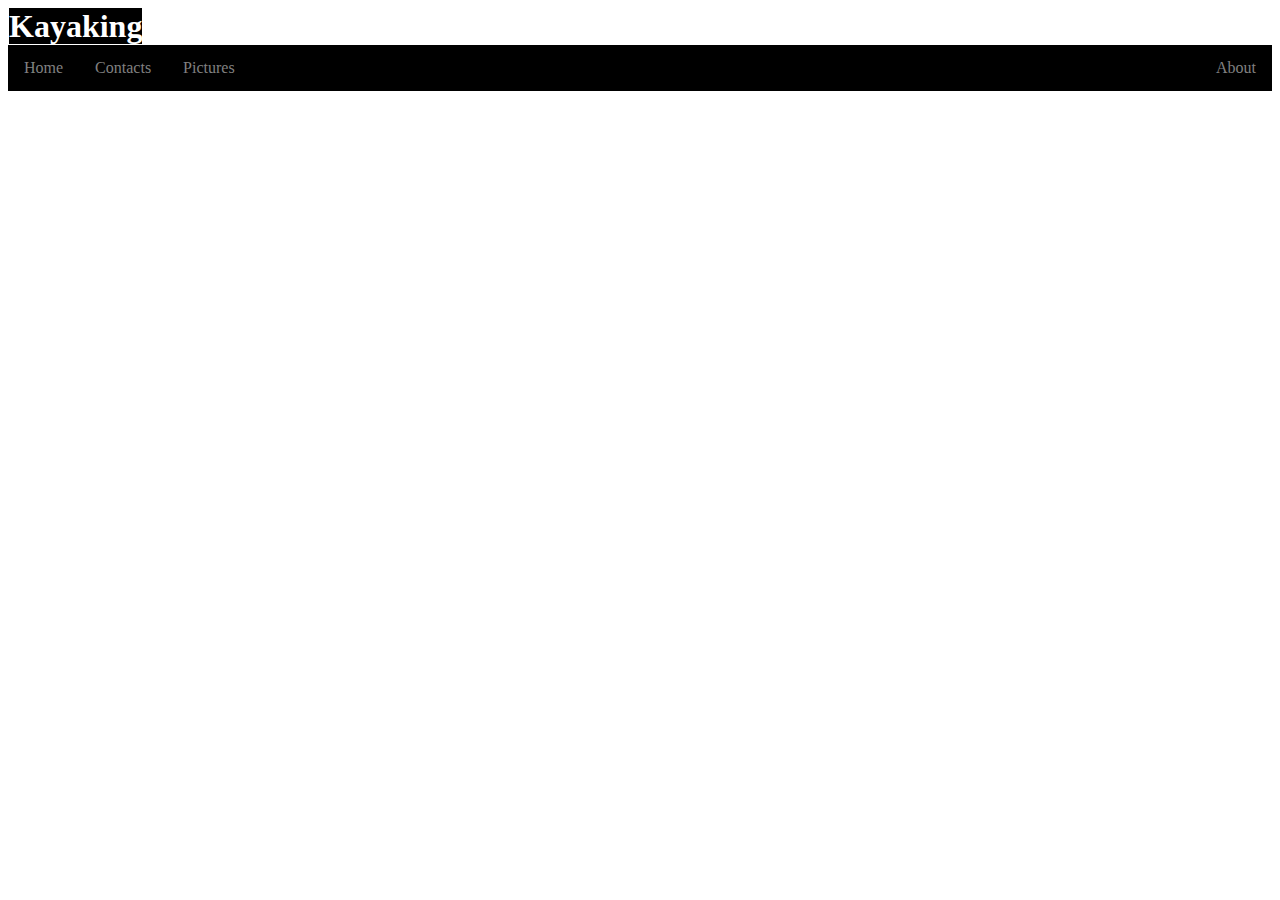
<file: About.html>
<!DOCTYPE html>
<html>
<head>
  <title>About</title>
  <!--link to css stylesheet --> 
  <link rel="stylesheet" type="text/css" href="About.css">
</head>
</head>
<body>

  <h1>Kayaking</h1>

  <!-- nav bar list and links -->
  <ul>
    <li><a href="index.html">Home</a></li>
    <li><a href="Contacts.html">Contacts</a></li>
    <li><a href="Pictures.html">Pictures</a></li>
    <li style="float: right;"><a class="active">About</a></li>
  </ul>

  <h2>Kayaking Do's and Dont's</h2>

  <p>Do join a club and go out with people who are more experienced than you. Start by contacting the American Canoe Association. Their website has a long list of local clubs.</p>

<p>Do take lessons, including winter pool classes to hone your rolling skills. Many local clubs have pool session.
Do take a water safety course. It will make you less likely to get into trouble, and an asset to your fellow boaters.
Do consider slalom racing. Like slalom skiing, it's a safe, fun way to hone your skills by moving your boat through hanging "gates."" Again, the American Canoe Association has competition clubs listings.</p>

<p>Don't expect kayaking get you into shape. Use it as a reason to stay in shape. Kayaking uses your whole body. You use your core muscles to move the boat with your hips, to maintain balance in rough water, and to roll back up. You want to have bursts of power and endurance in your arms when you need it.</p>

<p>Don't go right out and buy stuff. Try out a number of boats before you buy one. There are many different kinds of kayaks, for river, lake, creek and sea. And your boat needs to fit your body, too. Go to a boat show, borrow boats from clubs or shops, and talk with boaters. It can take a while to figure out which boat is best for you, and most serious boaters have a couple of boats. Even paddles and lifejackets require some knowledge to make a good purchase.  Look on the ACA website under Paddlesports Conferences or the Event Calendar for big paddlesports shows and festivals. Almost every region of the country has at least one a year.</p>

<h2>Kayaking for beginners</h2>
  
</body>
</html>
</file>
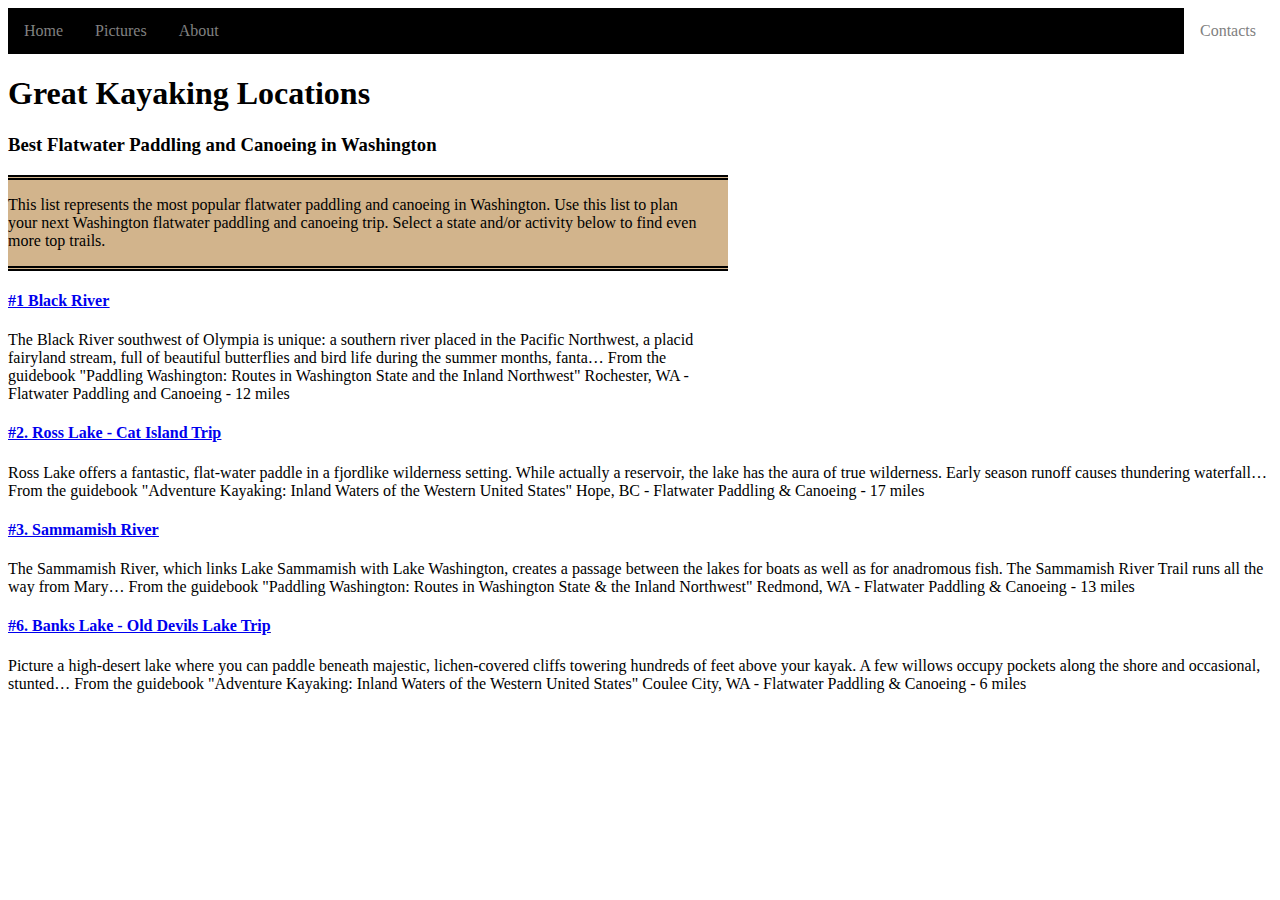
<file: Contacts.html>
<!DOCTYPE html>
<html>
<head>
	<title>Contacts</title>
	<!-- link to stylesheet-->
	<link rel="stylesheet" type="text/css" href="Contacts.CSS">
</head>
<body id="contactspage">
  <!-- nav bar list and links-->
  <ul>
    <li><a href="Home.html">Home</a></li>
    <li><a href="Pictures.html">Pictures</a></li>
    <li><a href="About.html">About</a></li>
    <li style="float: right;"><a class="active">Contacts</a></li>
  </ul>
  <h1>Great Kayaking Locations</h1>
  <h3>Best Flatwater Paddling and Canoeing in Washington</h3>

  <div id="p1">
  <p>This list represents the most popular flatwater paddling and canoeing in Washington. Use this list to plan your next Washington flatwater paddling and canoeing trip. Select a state and/or activity below to find even more top trails.
  </p>
  </div>

  <h4><u><a href="http://www.nature.org/ourinitiatives/regions/northamerica/unitedstates/washington/placesweprotect/black-river-1.xml">#1 Black River</a></u></h4>
  <p>The Black River southwest of Olympia is unique: a southern river placed in the Pacific Northwest, a placid fairyland stream, full of beautiful butterflies and bird life during the summer months, fanta… From the guidebook "Paddling Washington: Routes in Washington State and the Inland Northwest" 
  Rochester, WA - Flatwater Paddling and Canoeing - 12 miles
  </p>
  <p><h4><u><a href="http://www.paddling.net/places/showReport.html?1796">#2. Ross Lake - Cat Island Trip</a></u></h4>

Ross Lake offers a fantastic, flat-water paddle in a fjordlike wilderness setting. While actually a reservoir, the lake has the aura of true wilderness. Early season runoff causes thundering waterfall… From the guidebook "Adventure Kayaking: Inland Waters of the Western United States" 
Hope, BC - Flatwater Paddling & Canoeing - 17 miles
</p>
<p><h4><u><a href="http://www.paddling.net/places/showReport.html?3414">#3. Sammamish River</a></u></h4>

The Sammamish River, which links Lake Sammamish with Lake Washington, creates a passage between the lakes for boats as well as for anadromous fish. The Sammamish River Trail runs all the way from Mary… From the guidebook "Paddling Washington: Routes in Washington State & the Inland Northwest" 
Redmond, WA - Flatwater Paddling & Canoeing - 13 miles
</p>
<p><h4><u><a href="http://www.paddling.net/places/showReport.html?2613">#6. Banks Lake - Old Devils Lake Trip</a></u></h4>

Picture a high-desert lake where you can paddle beneath majestic, lichen-covered cliffs towering hundreds of feet above your kayak. A few willows occupy pockets along the shore and occasional, stunted… From the guidebook "Adventure Kayaking: Inland Waters of the Western United States" 
Coulee City, WA - Flatwater Paddling & Canoeing - 6 miles
</p>
</body>
</html>
</file>
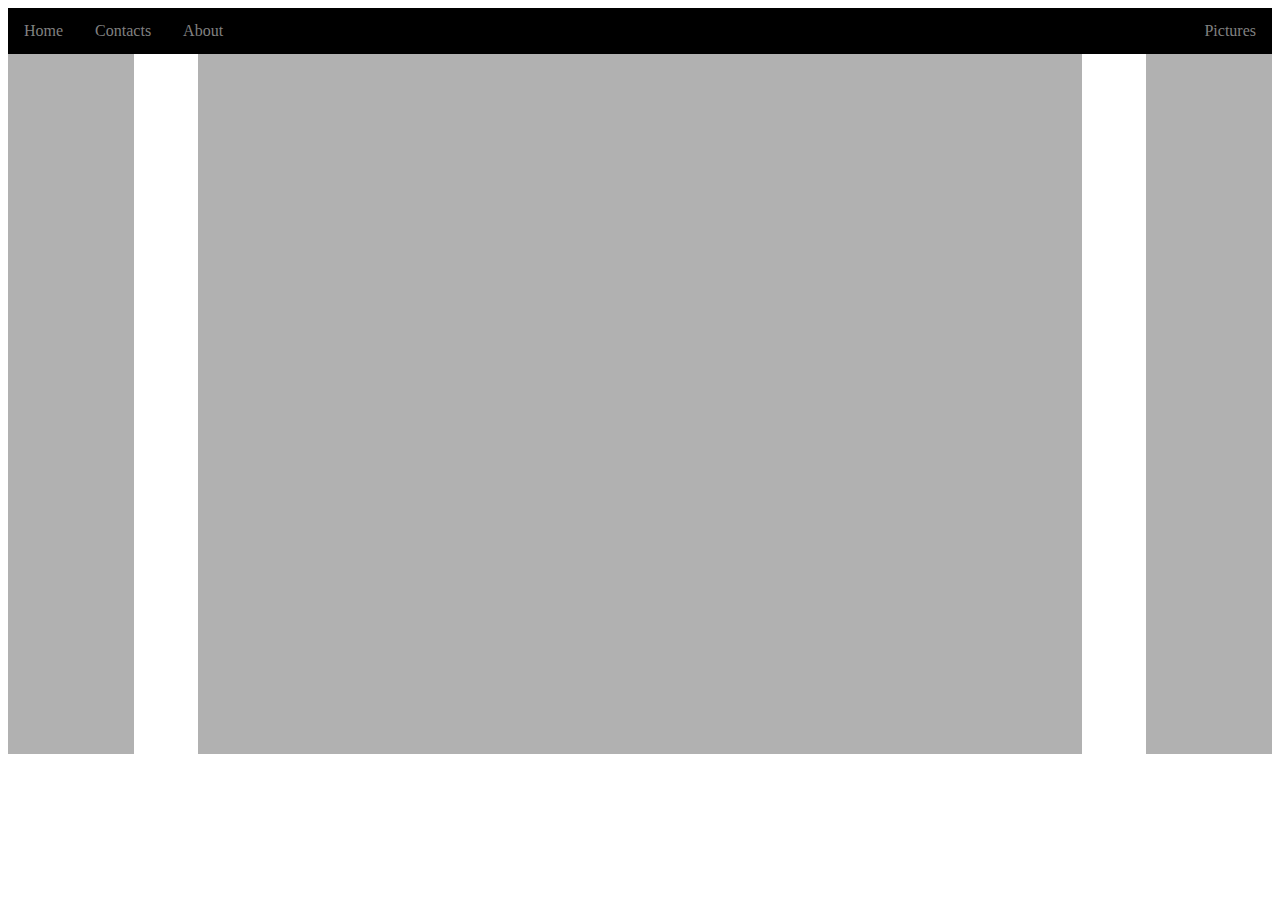
<file: Pictures.html>
<!DOCTYPE html>
<html>
<head>
	<title>Pictures</title>
	<!-- link to stylesheet -->
	<link rel="stylesheet"
	type="text/css" href="picture.css">
</head>
<body>
  <!-- nar bar list and links -->
  <ul id="navbar">
    <li><a href="index.html">Home</a></li>
    <li><a href="Contacts.html">Contacts</a></li>
    <li><a href="About.html">About</a></li>
    <li style="float: right"><a class="active">Pictures</a></li>
  </ul>
  <div class="div1">
    <p>

    </p>
  </div>
  <div class="div2">
    <p>
  
    </p>
  </div>
  <div class="div3">
    <p>

    </p>    
  </div>

</body>
</html>
</file>
<file: About.css>
body {
	background: url("http://img.mota.ru/upload/wallpapers/source/2010/07/23/11/04/22558/mota_ru_0072301.jpg") no-repeat center center fixed;
	background-size: cover;
}

ul {
	list-style-type: none;
	margin: 0;
	padding: 0;
	overflow: hidden;
	background-color: black;
}

li {
	float: left;
}

li a {
	  display:block;
	  color: grey;
	  text-align: center;
	  padding: 14px 16px;
	  text-decoration: none;
}

li a:hover {
	  background-color: white;
}

h1 {
	color: white;
	border: transparent;
	border-width: 2px;
	margin: 1px;
	background-color: black;
	display: inline;
}

h2 {
	color: white;
}

p {
	color: white;
}

img {
	width: 500px;
	height: 500px;
}

button {

}
</file>
<file: Contacts.CSS>
#contactspage {
	  background-color: olive;
}


#contactspage {
	        background: url("https://s-media-cache-ak0.pinimg.com/736x/6f/ab/e8/6fabe8b3df72a8fd4249dac623db7610.jpg") no-repeat center center fixed;
	        background-size: cover;
}


ul {
	list-style-type: none;
	margin: 0;
	padding: 0;
	overflow: hidden;
	background-color: black;
}

li {
	float: left;
}

li a {
	  display:block;
	  color: grey;
	  text-align: center;
	  padding: 14px 16px;
	  text-decoration: none;
}

li a:hover {
	  background-color: white;
}

.active {
	  background-color: white;
}

#contacts {
	  float: right;
}

p {
   color: black;
   width: 700px;
}

h1 {
	color: black;
}
#kak {
	color: lightblue;
}

#p1 {
	 border-top: double 5px;
	 border-bottom: double 5px;
	 background-color: tan;
	 width: 720px;
}
</file>
<file: picture.css>
body {
	background: url("http://www.charlestonoutdooradventures.com/wp-content/uploads/2010/03/twilight-kayak.jpg") no-repeat center center fixed;
	background-size: cover;
}

#navbar {
	list-style-type: none;
	margin: 0;
	padding: 0;
	overflow: hidden;
	background-color: black;
	}

li {
	float: left;
	
}

li a {
	  display:block;
	  color: grey;
	  text-align: center;
	  padding: 14px 16px;
	  text-decoration: none;
}

li a:hover {
	  background-color: white;
}

div {
	display: inline;
	float: left;
}

div.div1{
	border: none;
	border-color: none;
	background: rgba(100, 100,100, 0.5);
	margin-right: 5%;
	width: 10%;
	height: 700px;
}

div.div2{
	border: none;
	border-color: none;
	background: rgba(100, 100, 100, 0.5);
	height: 700px;
	width: 70%;
}

div.div3{
	border: none;
	border-color: red;
	background: rgba(100, 100,100, 0.5);
	margin-left: 5%;
	width: 10%;
	height: 700px;
	float: right;
}
</file>
